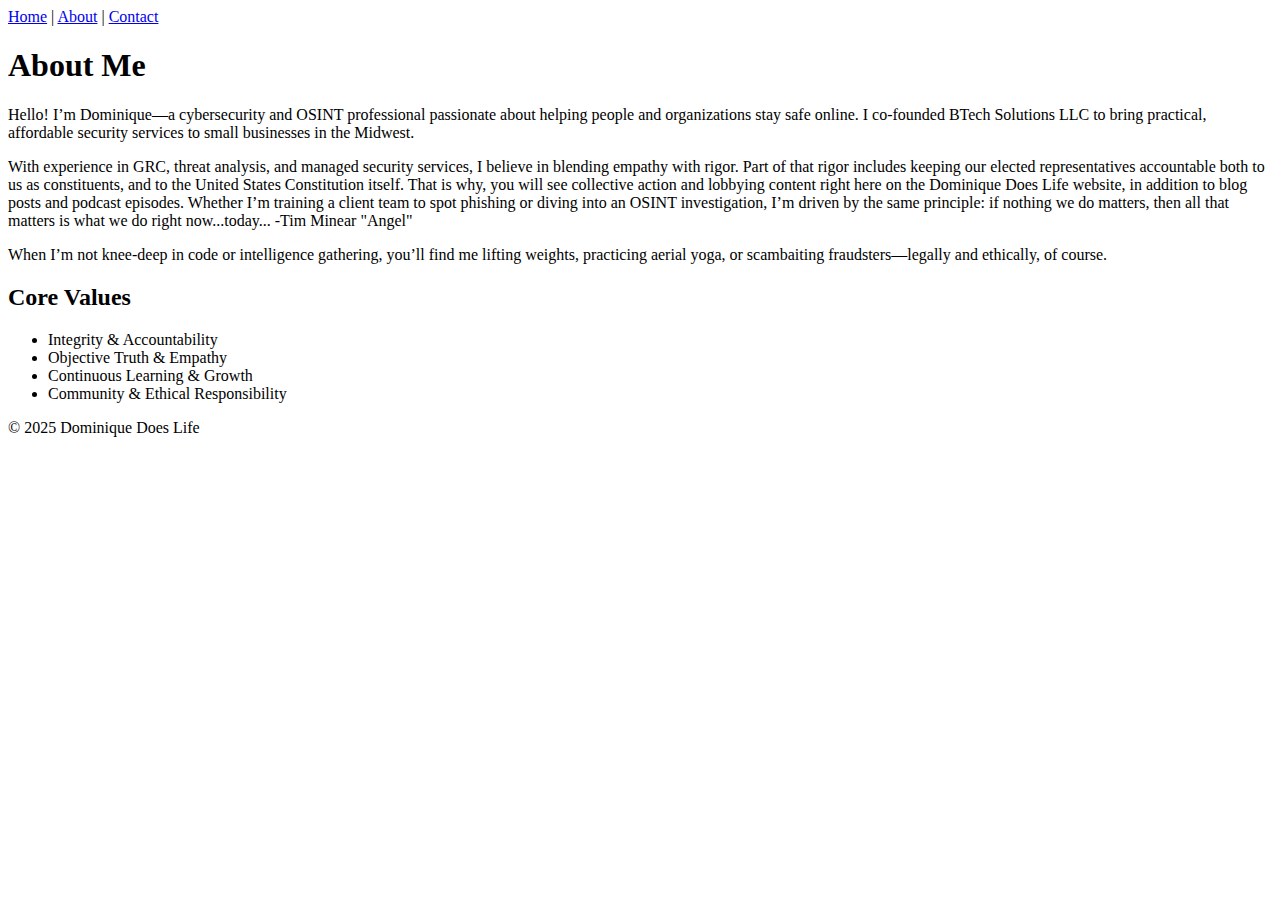
<file: about.html>
<!DOCTYPE html>
<html lang="en">
  <head>
    <!-- Meta -->
    <meta charset="UTF-8" />
    <meta name="viewport" content="width=device-width, initial-scale=1.0" />
    <meta
      name="description"
      content="Learn more about Dominique—cybersecurity professional, OSINT enthusiast, and co-founder of BTech Solutions LLC."
    />

    <!-- Title & Styles -->
    <title>About – Dominique Does Life</title>
    <link rel="stylesheet" href="styles.css" />
  </head>
  <body>
    <!-- Site Header -->
    <header>
      <nav>
        <a href="index.html">Home</a> |
        <a href="about.html" aria-current="page">About</a> |
        <a href="contact.html">Contact</a>
      </nav>
    </header>

    <!-- Main Content -->
    <main>
      <article>
        <h1>About Me</h1>

        <section id="bio">
          <p>
            Hello! I’m Dominique—a cybersecurity and OSINT professional
            passionate about helping people and organizations stay safe online.
            I co-founded BTech Solutions LLC to bring practical, affordable
            security services to small businesses in the Midwest.
          </p>

          <p>
            With experience in GRC, threat analysis, and managed security
            services, I believe in blending empathy with rigor. Part of that
            rigor includes keeping our elected representatives accountable both
            to us as constituents, and to the United States Constitution itself.
            That is why, you will see collective action and lobbying content
            right here on the Dominique Does Life website, in addition to blog
            posts and podcast episodes. Whether I’m training a client team to
            spot phishing or diving into an OSINT investigation, I’m driven by
            the same principle: if nothing we do matters, then all that matters
            is what we do right now...today... -Tim Minear "Angel"
          </p>

          <p>
            When I’m not knee-deep in code or intelligence gathering, you’ll
            find me lifting weights, practicing aerial yoga, or scambaiting
            fraudsters—legally and ethically, of course.
          </p>
        </section>

        <section id="values">
          <h2>Core Values</h2>
          <ul>
            <li>Integrity &amp; Accountability</li>
            <li>Objective Truth &amp; Empathy</li>
            <li>Continuous Learning &amp; Growth</li>
            <li>Community &amp; Ethical Responsibility</li>
          </ul>
        </section>
      </article>
    </main>

    <!-- Site Footer -->
    <footer>
      <p>© 2025 Dominique Does Life</p>
    </footer>
  </body>
</html>
</file>
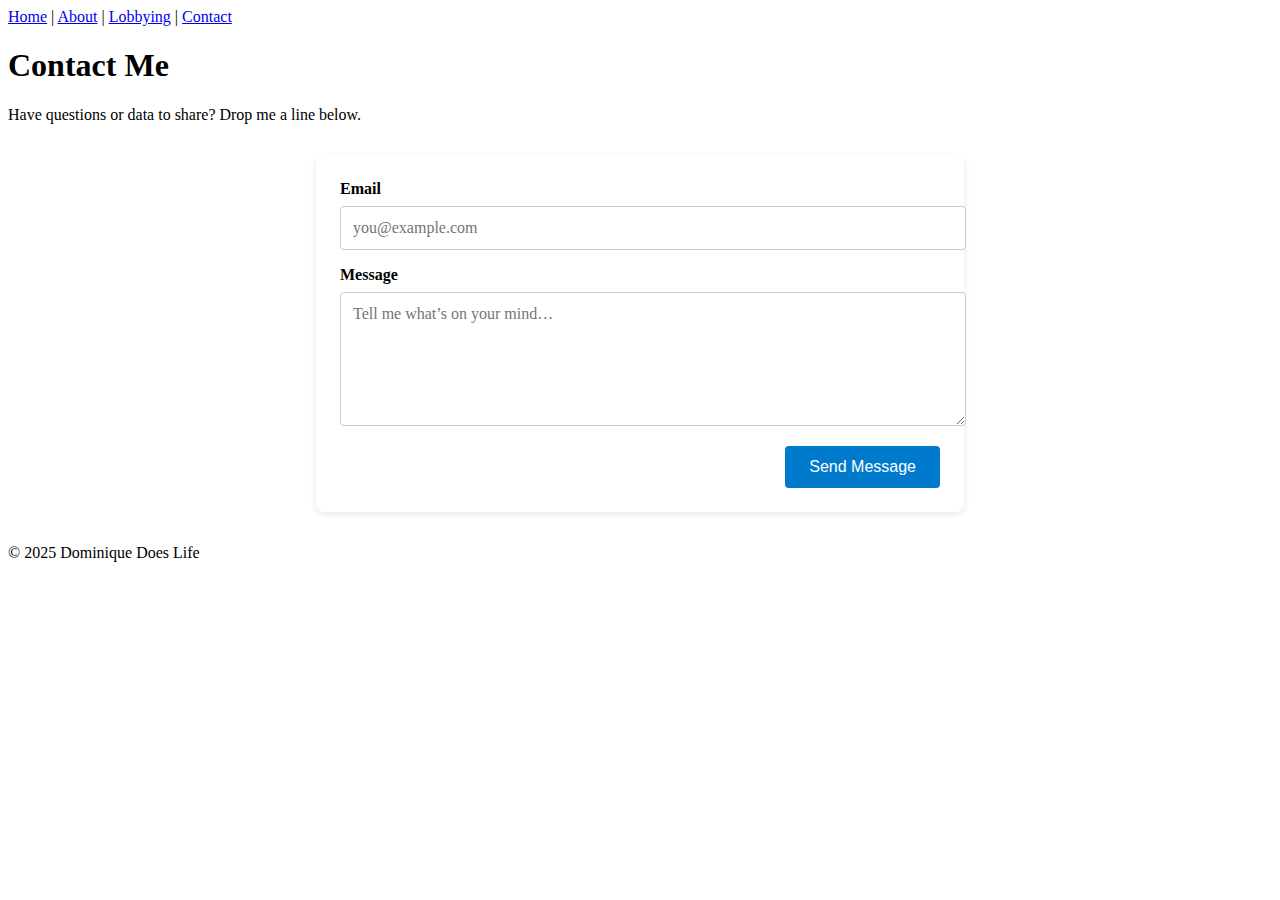
<file: contact.html>
<!DOCTYPE html>
<html lang="en">
  <head>
    <meta charset="UTF-8" />
    <meta name="viewport" content="width=device-width, initial-scale=1.0" />
    <title>Contact – Dominique Does Life</title>
    <link rel="stylesheet" href="styles.css" />
  </head>
  <body>
    <!-- Site Header / Nav -->
    <header>
      <nav>
        <a href="index.html">Home</a> | <a href="about.html">About</a> |
        <a href="lobbying.html">Lobbying</a> |
        <a href="contact.html" aria-current="page">Contact</a>
      </nav>
    </header>

    <!-- Main Content -->
    <main>
      <article>
        <h1>Contact Me</h1>
        <p>Have questions or data to share? Drop me a line below.</p>

        <form
          action="https://formspree.io/f/xzzrlboe"
          method="POST"
          class="fs-form"
          target="_top"
        >
          <div class="fs-field">
            <label class="fs-label" for="email">Email</label>
            <input
              class="fs-input"
              type="email"
              id="email"
              name="_replyto"
              placeholder="you@example.com"
              required
            />
          </div>

          <div class="fs-field">
            <label class="fs-label" for="message">Message</label>
            <textarea
              class="fs-textarea"
              id="message"
              name="message"
              rows="6"
              placeholder="Tell me what’s on your mind…"
              required
            ></textarea>
          </div>

          <!-- honeypot to catch bots -->
          <input type="text" name="_gotcha" style="display: none" />

          <div class="fs-button-group">
            <button class="fs-button" type="submit">Send Message</button>
          </div>
        </form>
      </article>
    </main>

    <!-- Site Footer -->
    <footer>
      <p>© 2025 Dominique Does Life</p>
    </footer>
  </body>
</html>
</file>
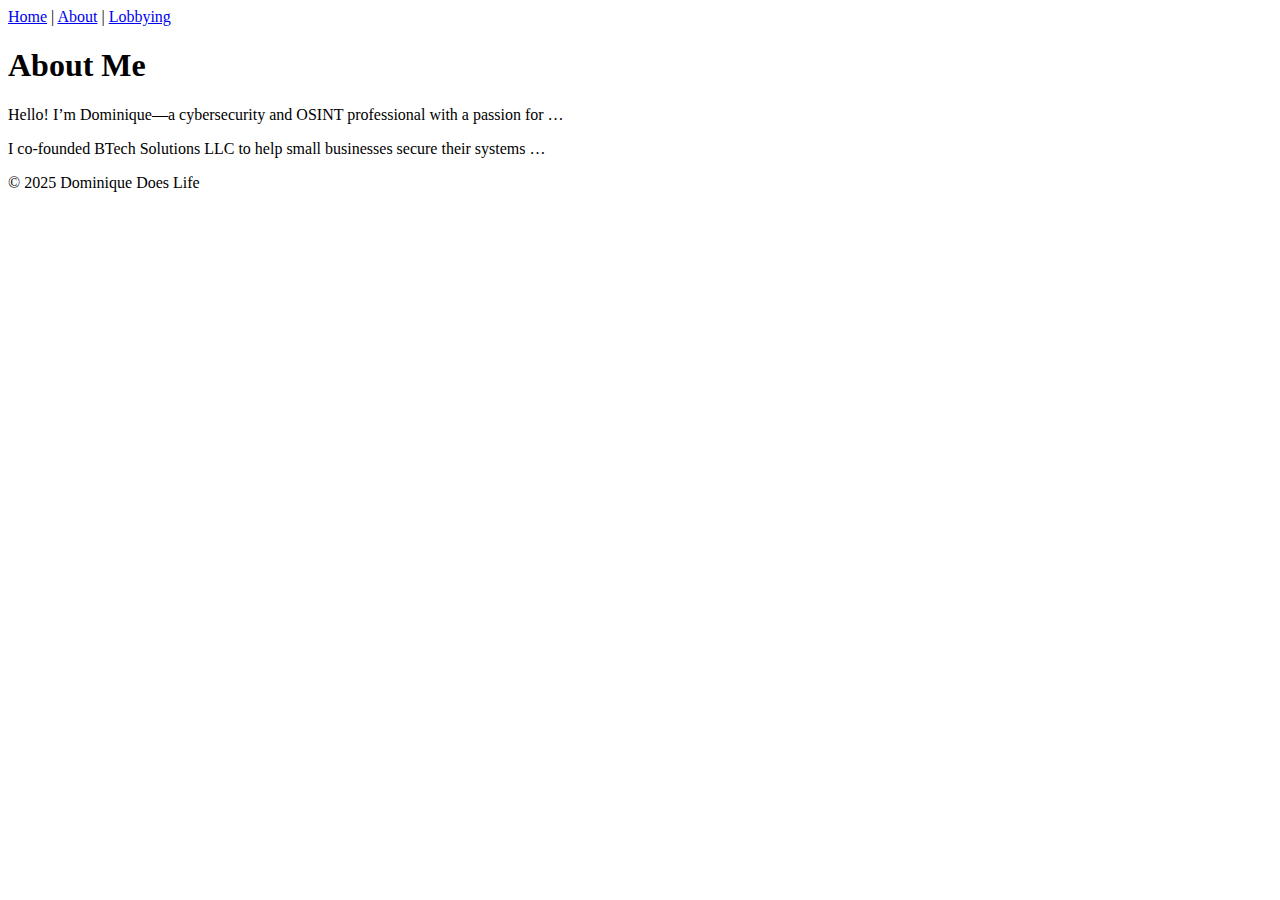
<file: lobbying.html>
<!DOCTYPE html>
<html lang="en">
<head>
  <meta charset="UTF-8" />
  <meta name="viewport" content="width=device-width,initial-scale=1.0" />
  <title>About – Dominique Does Life</title>
  <link rel="stylesheet" href="styles.css" />
</head>
<body>
  <header>
    <nav>
      <a href="index.html">Home</a> |
      <a href="about.html">About</a> |
      <a href="lobbying.html">Lobbying</a>
    </nav>
  </header>

  <main>
    <h1>About Me</h1>
    <section id="about">
      <p>Hello! I’m Dominique—a cybersecurity and OSINT professional with a passion for …</p>
      <p>I co-founded BTech Solutions LLC to help small businesses secure their systems …</p>
      <!-- more paragraphs here -->
    </section>
  </main>

  <footer>
    <p>© 2025 Dominique Does Life</p>
  </footer>
</body>
</html>
</file>
<file: styles.css>
/* Contact form container */
.fs-form {
  max-width: 600px;
  margin: 2rem auto;
  padding: 1.5rem;
  background: #fff;
  border-radius: 8px;
  box-shadow: 0 2px 6px rgba(0, 0, 0, 0.1);
}

/* Each field wrapper */
.fs-field {
  margin-bottom: 1rem;
}

/* Labels */
.fs-label {
  display: block;
  margin-bottom: 0.5rem;
  font-weight: bold;
}

/* Inputs & textarea */
.fs-input,
.fs-textarea {
  width: 100%;
  padding: 0.75rem;
  border: 1px solid #ccc;
  border-radius: 4px;
  font-size: 1rem;
  font-family: inherit;
}

/* Make textarea resizable vertically */
.fs-textarea {
  resize: vertical;
}

/* Button container alignment */
.fs-button-group {
  text-align: right;
}

/* Submit button */
.fs-button {
  padding: 0.75rem 1.5rem;
  background: #007acc;
  color: #fff;
  border: none;
  border-radius: 4px;
  font-size: 1rem;
  cursor: pointer;
}

.fs-button:hover {
  background: #005fa3;
}
</file>
